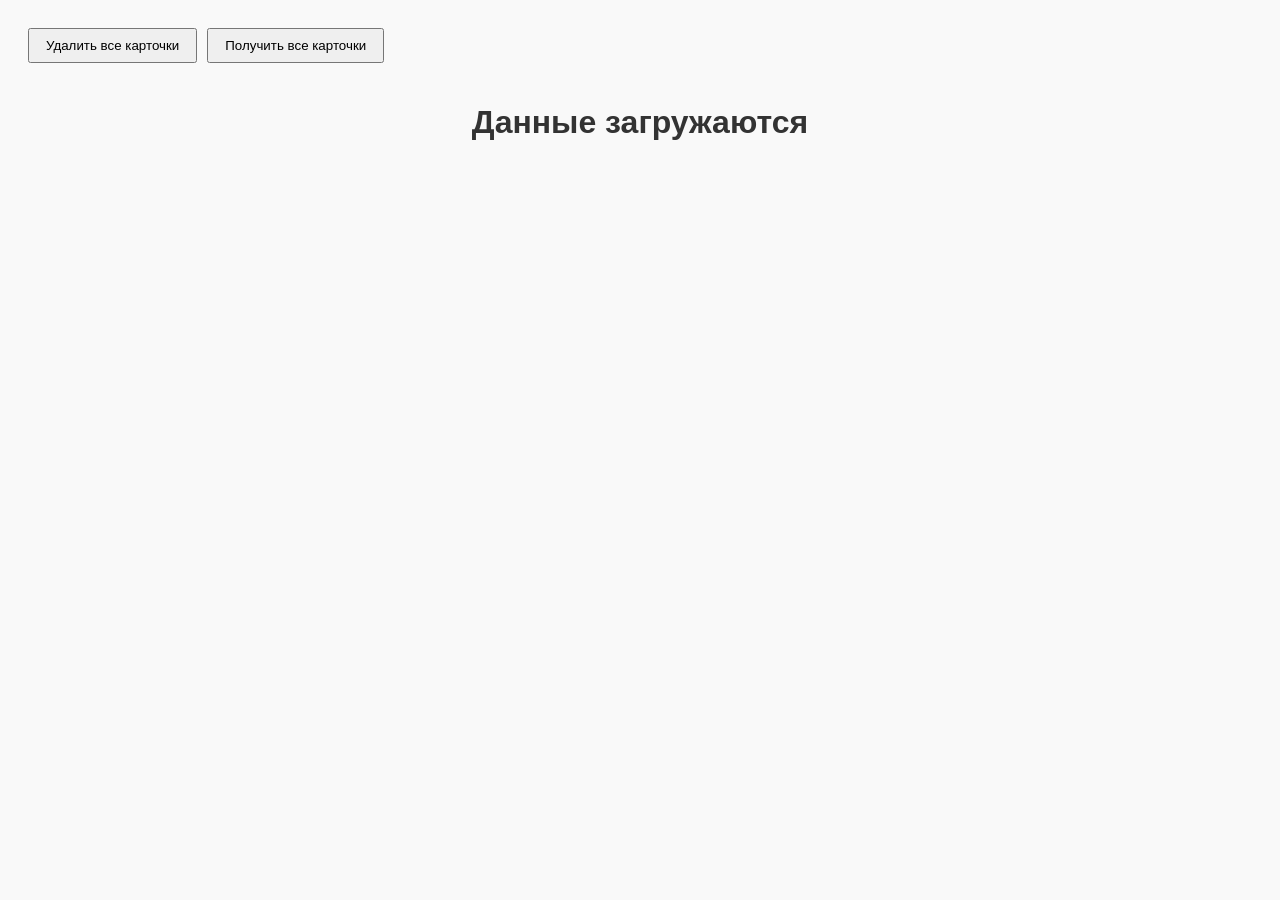
<file: async/async.html>
<!doctype html>
<html lang="ru">

<head>
    <meta charset="UTF-8" />
    <meta name="viewport" content="width=device-width, initial-scale=1.0" />
    <title>Document</title>
    <link rel="stylesheet" href="async.css" />
</head>

<body>
    <div class="menu-bar">
        <button id="clear-items-btn">Удалить все карточки</button>
        <button id="load-items-btn">Получить все карточки</button>
    </div>

    <template id="card-mockup">
        <div class="user-card">
            <p class="user-name"></p>
            <p class="user-surname"></p>
            <p class="user-email"></p>
            <p class="user-age"></p>
            <p class="user-city"></p>
            <button class="remove-card-btn">Удалить</button>
        </div>
    </template>

    <div id="wrapper">
        <h1 class="info-label">Данные загружаются</h1>
    </div>
    <script src="async.js"></script>
</body>

</html>
</file>
<file: async/async.css>
body {
  font-family: Arial, sans-serif;
  padding: 20px;
  background-color: #f9f9f9;
}

.menu-bar {
  display: flex;
  gap: 10px;
  margin-bottom: 20px;
}

button {
  padding: 8px 16px;
  cursor: pointer;
}

#wrapper {
  display: flex;
  flex-direction: column;
  align-items: center;
  gap: 15px;
}

.info-label {
  text-align: center;
  color: #333;
}

/* Стили под старые названия классов карточки */
.user-card {
  background: white;
  border: 1px solid #ccc;
  padding: 15px;
  border-radius: 5px;
  width: 250px;
  box-shadow: 0 2px 5px rgba(0,0,0,0.1);
}

.user-card p {
  margin: 5px 0;
}

.remove-card-btn {
  margin-top: 10px;
  background-color: #ff4d4d;
  color: white;
  border: none;
  border-radius: 3px;
  width: 100%;
}
</file>
